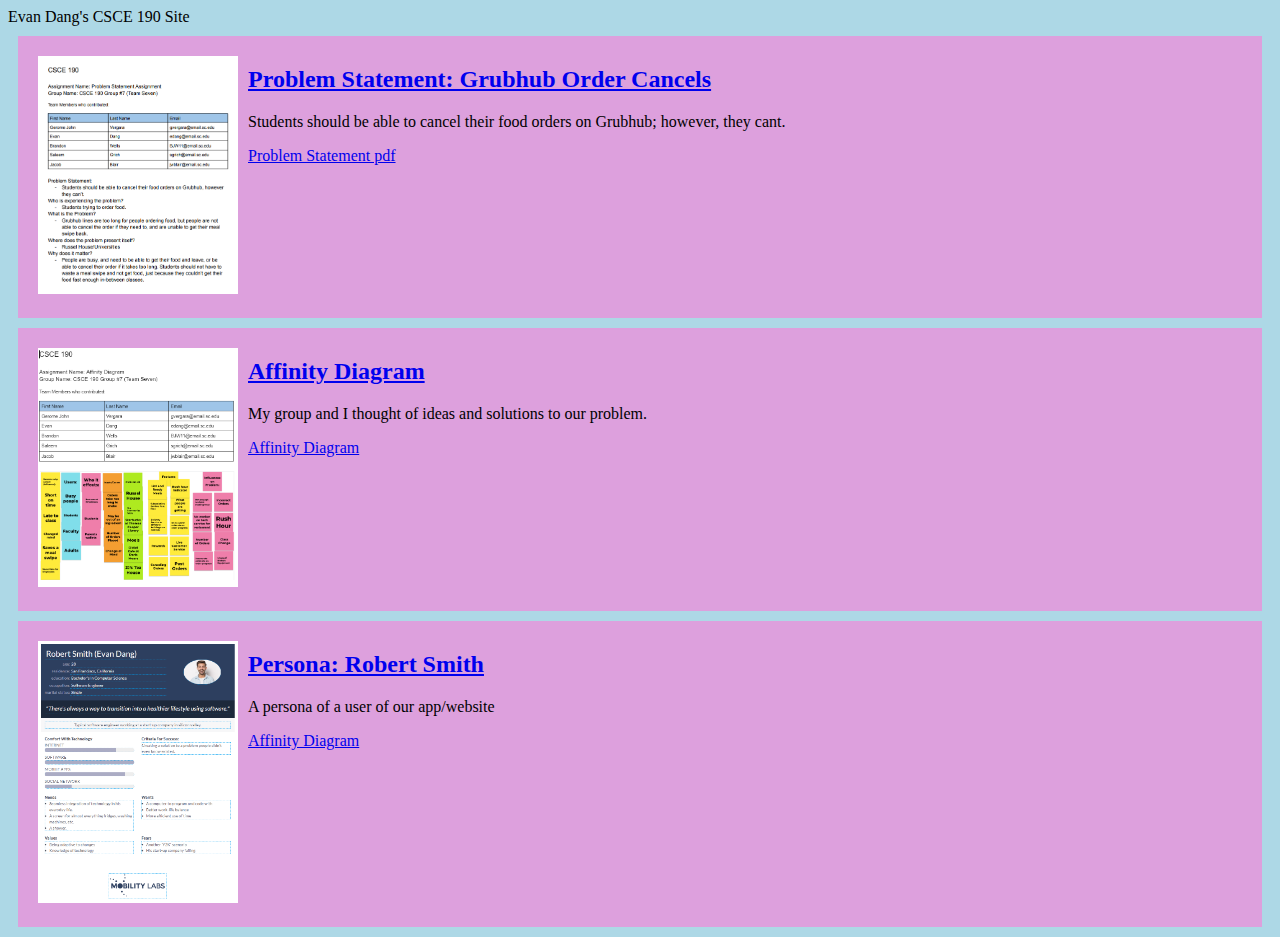
<file: CSCE190/index.html>
<!DOCTYPE html>
<html>
    <head>
        <title> CSCE 190: Evan Dang</title>
        <link rel="stylesheet" href="styles.css">
    </head>
    <body>
        <hl>Evan Dang's CSCE 190 Site</hl>

        <!-- Problem Statement Assignment--> 
        <section class="assignment">
            <a href = "files/problem-statement-link.pdf"><img src="images/problem-statement-pic.png"></a>
            <section class="ass-details">
                <a href = "files/problem-statement-link.pdf"><h2>Problem Statement: Grubhub Order Cancels</h2></a>
                <p>Students should be able to cancel their food orders on Grubhub; however, they cant.</p>
                <a href = "files/problem-statement-link.pdf"> Problem Statement pdf</a>
            </section>
        </section>

        <!-- Affinity Diagram Assignment-->
        <section class="assignment">
            <a href = "files/affinity-diagram-link.pdf"><img src="images/affinity-diagram-pic.png"></a>
            <section class="ass-details">
                <a href = "files/affinity-diagram-link.pdf"><h2>Affinity Diagram</h2></a>
                <p>My group and I thought of ideas and solutions to our problem.</p>
                <a href = "files/affinity-diagram-link.pdf"> Affinity Diagram</a>
            </section>
        </section>

        <!-- Persona Assignment-->
        <section class="assignment">
            <a href = "files/persona.pdf"><img src="images/persona-pic.png"></a>
            <section class="ass-details">
                <a href = "files/persona.pdf"><h2>Persona: Robert Smith</h2></a>
                <p>A persona of a user of our app/website</p>
                <a href = "files/persona.pdf"> Affinity Diagram</a>
            </section>
        </section>
    </body>
</html>
</file>
<file: CSCE190/styles.css>
body{
    background: lightblue;
    font-family:'Times New Roman', Times, serif;
}

.assignment{
    display:flex;
    padding:10px;
    margin:10px;
    background: plum;
}

.assignment img{
    width: 200px;
    padding: 10px;
}

hl{
    color: black;
    text-align:center;
}
</file>
